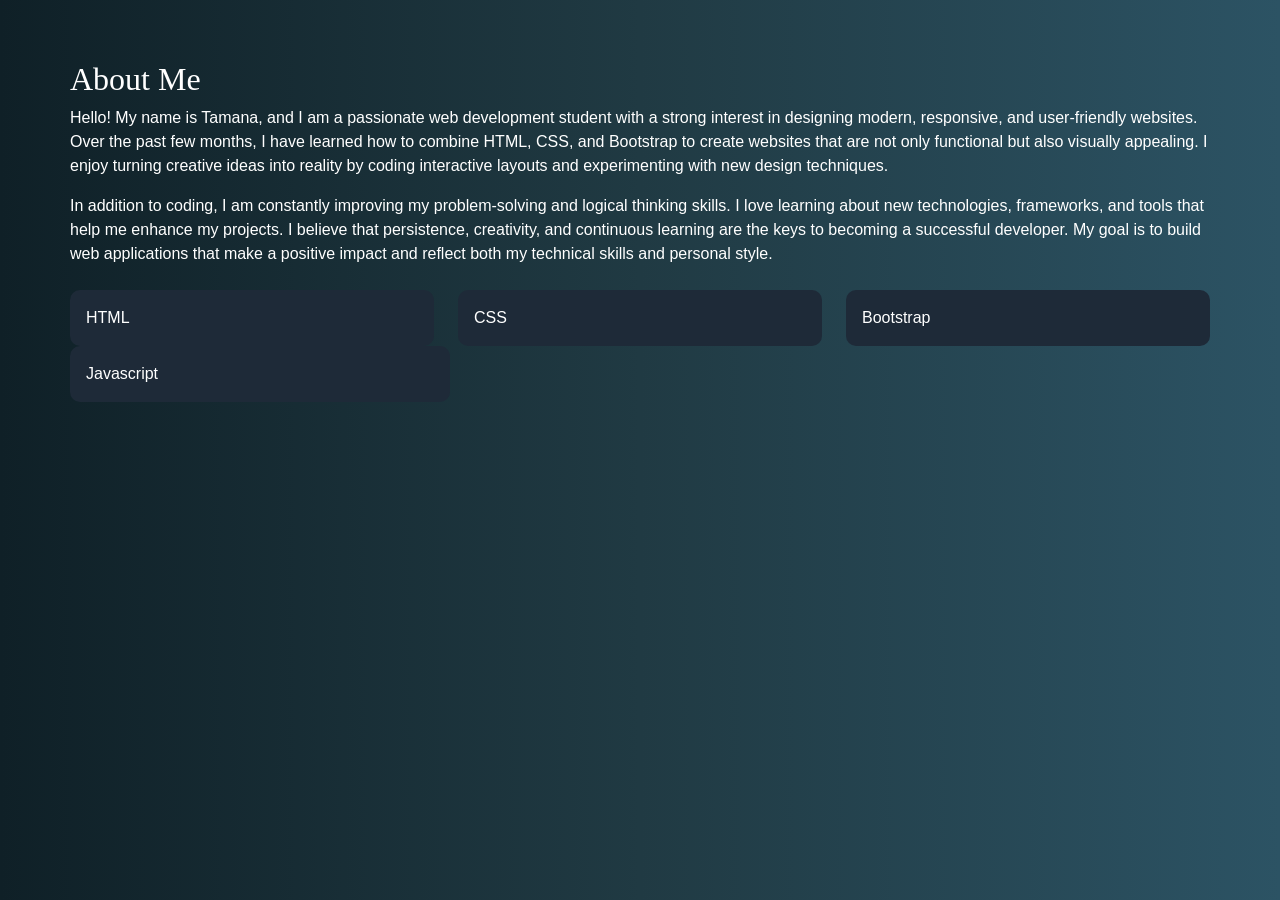
<file: about.html>
<!DOCTYPE html>
<html>
<head>
<title>About</title>

<link href="https://cdn.jsdelivr.net/npm/bootstrap@5.3.0/dist/css/bootstrap.min.css" rel="stylesheet">
<link rel="stylesheet" href="style.css">
</head>

<body>
<section class="section container">
<h2>About Me</h2>
<p>
Hello! My name is Tamana, and I am a passionate web development student with a strong interest in designing modern, responsive, and user-friendly websites. Over the past few months, I have learned how to combine HTML, CSS, and Bootstrap to create websites that are not only functional but also visually appealing. I enjoy turning creative ideas into reality by coding interactive layouts and experimenting with new design techniques.
</p>

<p>
In addition to coding, I am constantly improving my problem-solving and logical thinking skills. I love learning about new technologies, frameworks, and tools that help me enhance my projects. I believe that persistence, creativity, and continuous learning are the keys to becoming a successful developer. My goal is to build web applications that make a positive impact and reflect both my technical skills and personal style.
</p>

<div class="row mt-4">
<div class="col-md-4"><div class="card p-3">HTML</div></div>
<div class="col-md-4"><div class="card p-3">CSS</div></div>
<div class="col-md-4"><div class="card p-3">Bootstrap</div></div>
</div>
<div class="col-md-4"><div class="card p-3">Javascript</div></div>
</section>

</section>

</body>
</html>
</file>
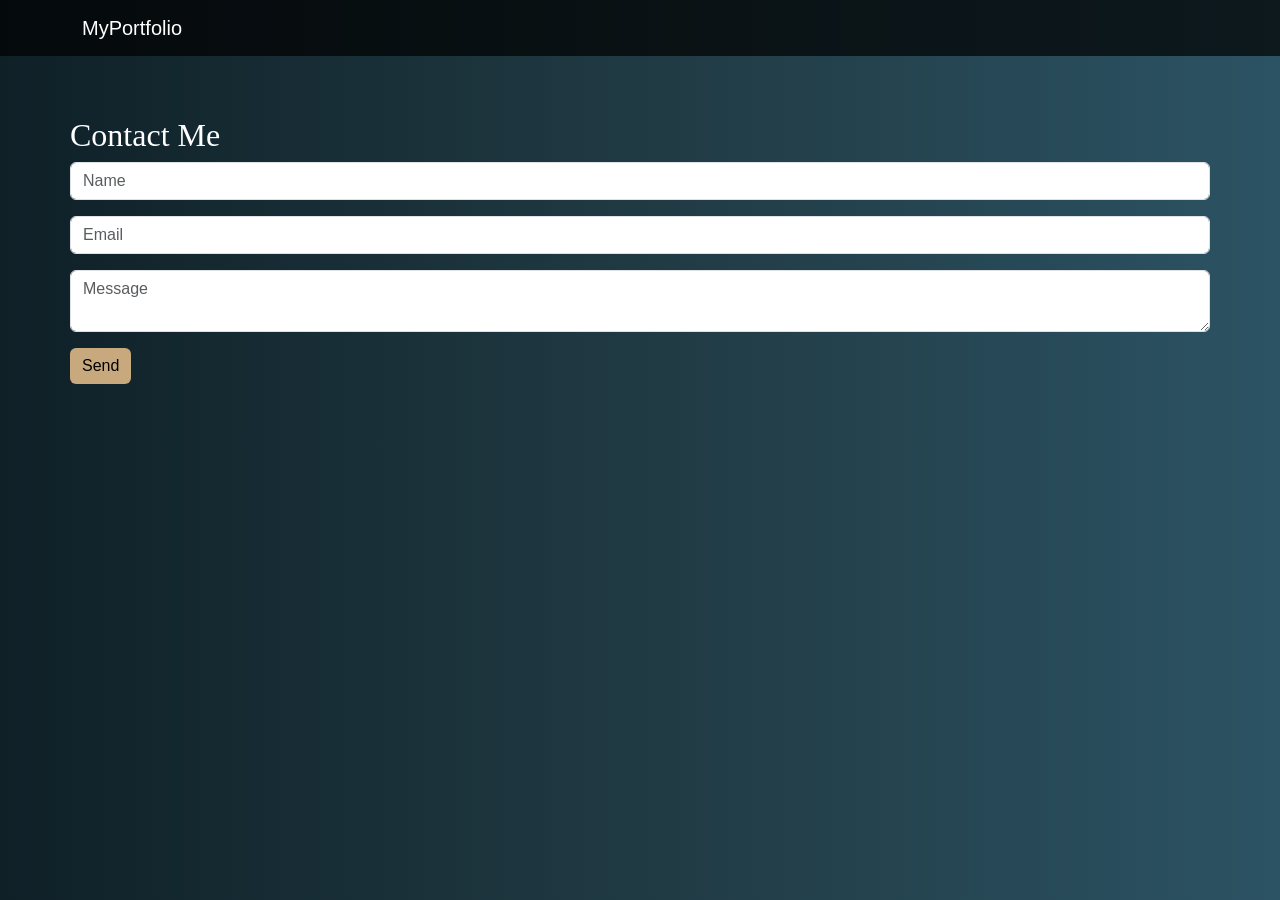
<file: contact.html>
<!DOCTYPE html>
<html>
<head>
<title>Contact</title>

<link href="https://cdn.jsdelivr.net/npm/bootstrap@5.3.0/dist/css/bootstrap.min.css" rel="stylesheet">
<link rel="stylesheet" href="style.css">
</head>

<body>

<nav class="navbar navbar-dark">
<div class="container">
<a class="navbar-brand" href="index.html">MyPortfolio</a>
</div>
</nav>

<section class="section container">
<h2>Contact Me</h2>

<form>
<input class="form-control mb-3" placeholder="Name">
<input class="form-control mb-3" placeholder="Email">
<textarea class="form-control mb-3" placeholder="Message"></textarea>
<button class="btn btn-custom">Send</button>
</form>

</section>

</body>
</html>
</file>
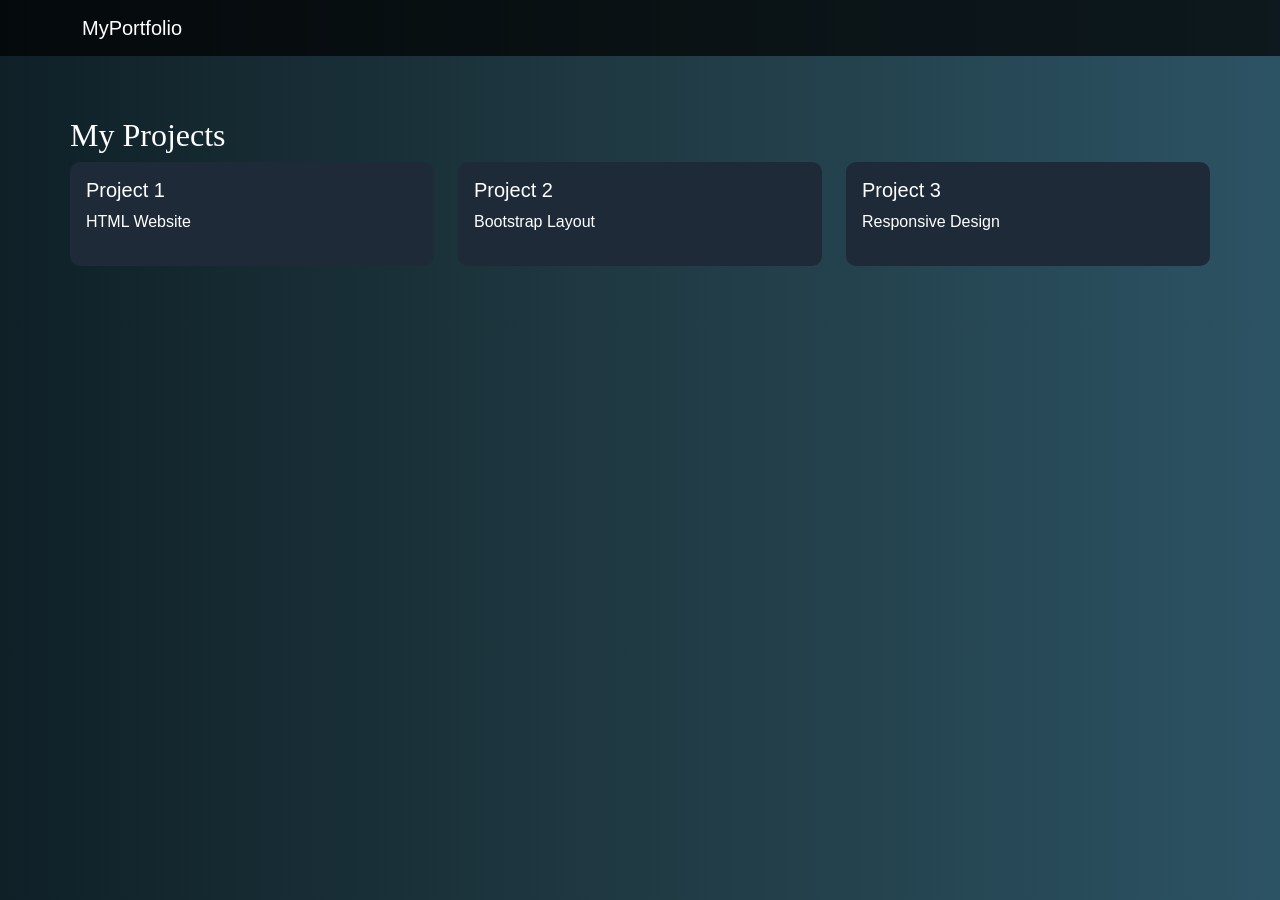
<file: projects.html>
<!DOCTYPE html>
<html>
<head>
<title>Projects</title>

<link href="https://cdn.jsdelivr.net/npm/bootstrap@5.3.0/dist/css/bootstrap.min.css" rel="stylesheet">
<link rel="stylesheet" href="style.css">
</head>

<body>

<nav class="navbar navbar-dark">
<div class="container">
<a class="navbar-brand" href="index.html">MyPortfolio</a>
</div>
</nav>

<section class="section container">
<h2>My Projects</h2>

<div class="row">

<div class="col-md-4">
<div class="card p-3">
<h5>Project 1</h5>
<p>HTML Website</p>
</div>
</div>

<div class="col-md-4">
<div class="card p-3">
<h5>Project 2</h5>
<p>Bootstrap Layout</p>
</div>
</div>

<div class="col-md-4">
<div class="card p-3">
<h5>Project 3</h5>
<p>Responsive Design</p>
</div>
</div>

</div>
</section>

</body>
</html>
</file>
<file: style.css>
body {
    font-family: 'Poppins', sans-serif;
    background: linear-gradient(to right, #0f2027, #203a43, #2c5364);
    color: white;
}

h1, h2 {
    font-family: 'Playfair Display', serif;
}

.navbar {
    background: rgba(0,0,0,0.7);
}

.section {
    padding: 60px 0;
}

.card {
    background: #1e2a38;
    border: none;
    border-radius: 10px;
    color: white;
    transition: 0.3s;
}

.card:hover {
    transform: scale(1.05);
}

.btn-custom {
    background: #c8a97e;
    border: none;
    color: black;
}

.btn-custom:hover {
    background: white;
}
</file>
